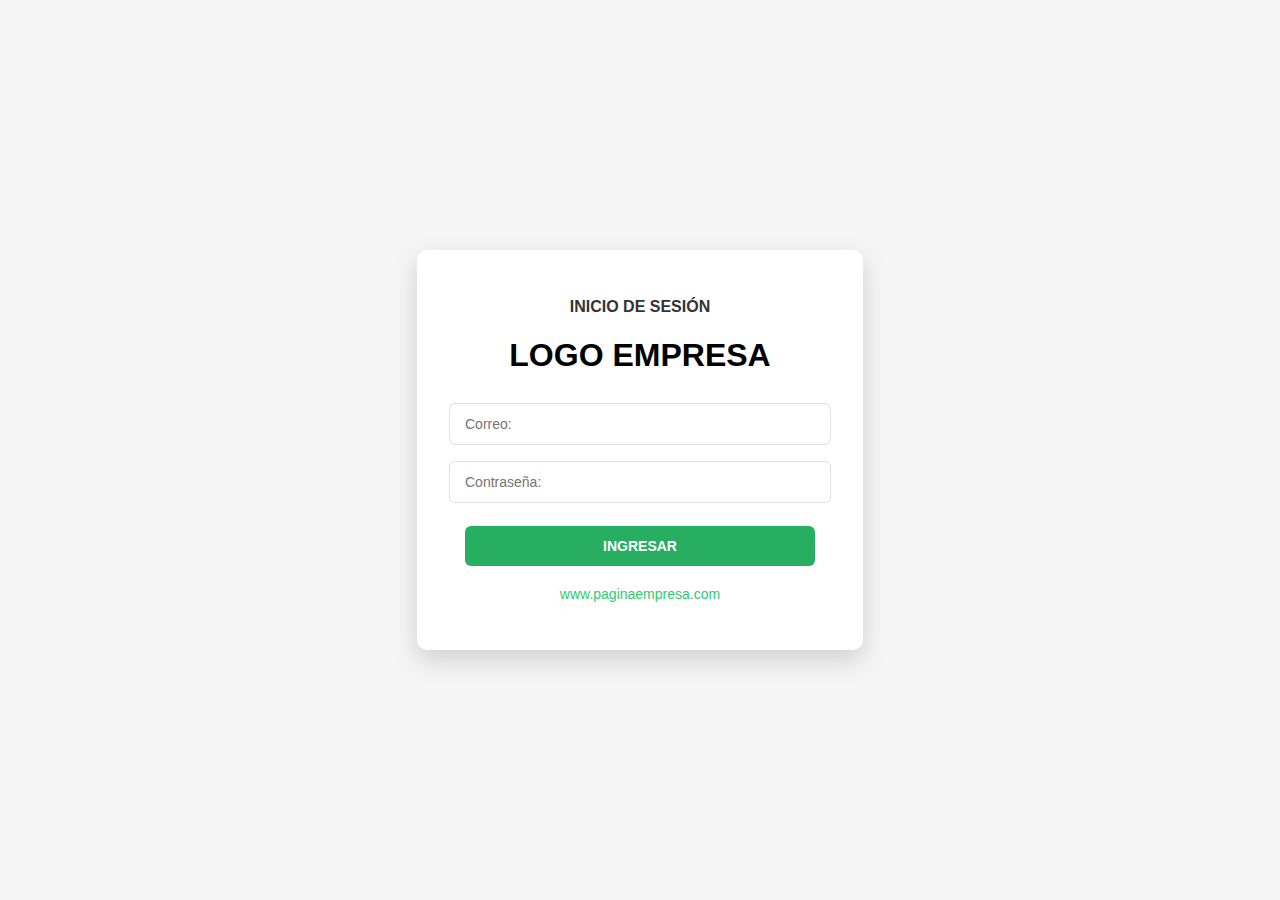
<file: index.html>
<!DOCTYPE html>
<html lang="es">

<head>
    <meta charset="UTF-8">
    <meta name="viewport" content="width=device-width, initial-scale=1.0">
    <title>Formulario de inicio de sesión</title>
    <link rel="stylesheet" href="css/index.css">
</head>

<body>
    <div class="login-container">
        <h2>INICIO DE SESIÓN</h2>
        <!-- <img src="logo.png" alt="logo empresa" class="logo"> -->
        <h1>LOGO EMPRESA</h1>
        <form action="vistas/inicio.html">
            <input type="email" placeholder="Correo:" required>
            <input type="password" placeholder="Contraseña:" required>
            <button type="submit" class="btn-ingresar">INGRESAR</button>
        </form>

        <a href="#" class="link">www.paginaempresa.com</a>
    </div>
</body>

</html>
</file>
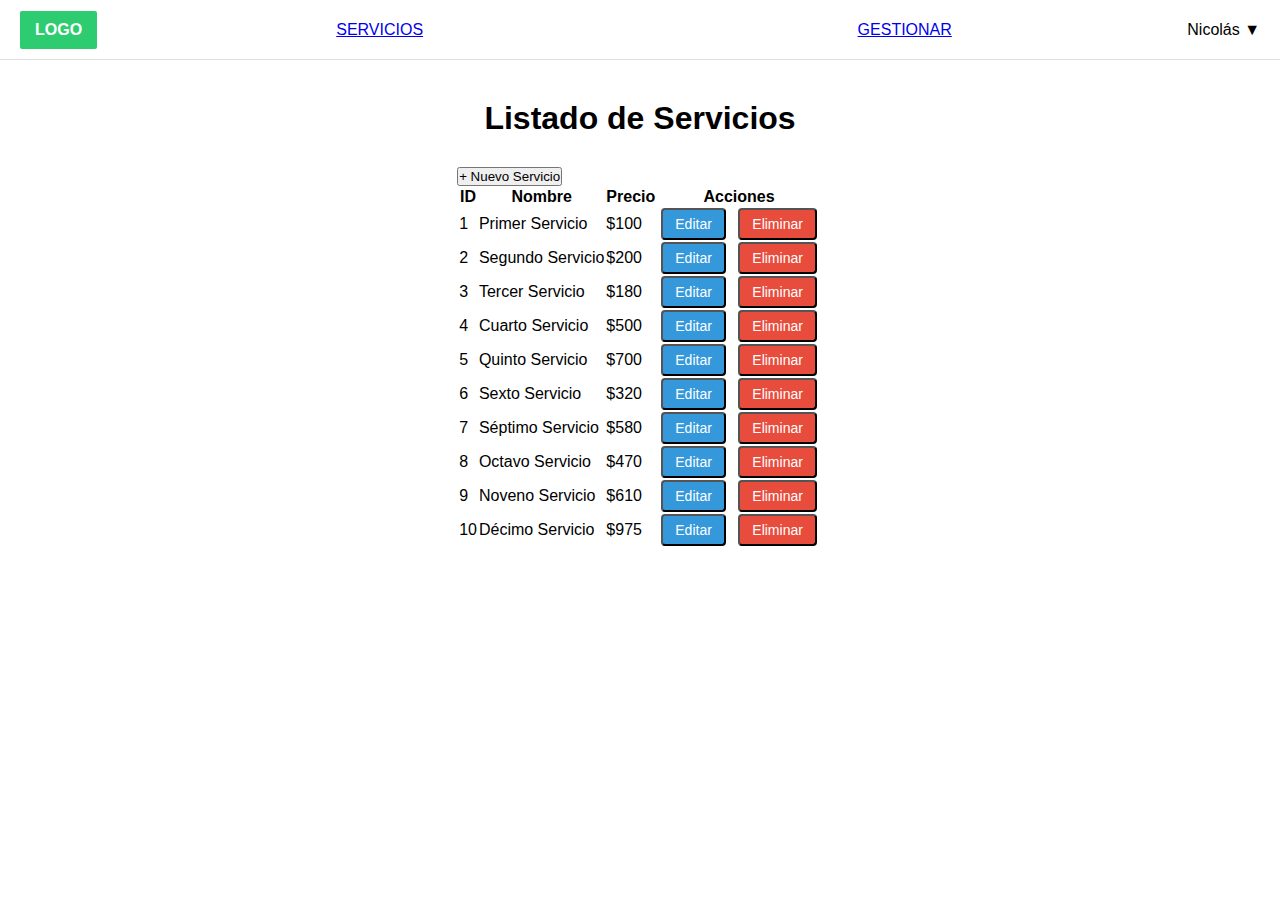
<file: vistas/crudadmin.html>
<!DOCTYPE html>
<html lang="es">

<head>
    <meta charset="UTF-8">
    <meta name="viewport" content="width=device-width, initial-scale=1.0">
    <title>Administrador de Servicios</title>
    <link rel="stylesheet" href="../css/crudadmin.css">
</head>

<body>
    <header class="header">
        <div class="logo-area">
            <div class="logo">LOGO</div>
        </div> <a href="../vistas/servicios.html" class="menu">Servicios</a> <a href="crudadmin.html"
            class="menu">GESTIONAR</a>
        <div class="user">Nicolás ▼</div>
    </header>

    <main class="main">
        <h1>Listado de Servicios</h1>
        <button id="btn-nuevo">+ Nuevo Servicio</button>

        <table>
            <thead>
                <tr>
                    <th>ID</th>
                    <th>Nombre</th>
                    <th>Precio</th>
                    <th>Acciones</th>
                </tr>
            </thead>
            <tbody>
                <!-- Se cargan desde app.js -->
            </tbody>
        </table>
    </main>

    <script src="../js/app.js"></script>
</body>

</html>


<!-- <!DOCTYPE html>
<html lang="es">

<head>
    <meta charset="UTF-8">
    <title>Servicios - Listado</title>
    <link rel="stylesheet" href="../css/crudadmin.css">
</head>

<body>
    <header class="header">
        <div class="logo-area">
            <div class="logo">LOGO</div>
        </div> <a href="../vistas/servicios.html" class="menu">Servicios</a> <a href="crudadmin.html"
            class="menu">GESTIONAR</a>
        <div class="user">Nicolás ▼</div>
    </header>
    <main class="main">
        <h1>Listado de Servicios</h1>
        <div class="actions"> <a href="crear.html">+ Nuevo Servicio</a> </div>
        <table class="table">
            <thead>
                <tr>
                    <th>ID</th>
                    <th>Nombre</th>
                    <th>Precio</th>
                    <th>Acciones</th>
                </tr>
            </thead>
            <tbody>
                <tr>
                    <td>1</td>
                    <td>Limpieza básica</td>
                    <td>$100</td>
                    <td> <a href="editar.html" class="btn btn-edit">Editar</a> <a href="eliminar.html"
                            class="btn btn-delete">Eliminar</a> </td>
                </tr>
                <tr>
                    <td>2</td>
                    <td>Mantenimiento Premium</td>
                    <td>$200</td>
                    <td> <a href="editar.html" class="btn btn-edit">Editar</a> <a href="eliminar.html"
                            class="btn btn-delete">Eliminar</a> </td>
                </tr>
            </tbody>
        </table>
    </main>
    <footer class="footer">FOOTER</footer>
</body>

</html> -->
</file>
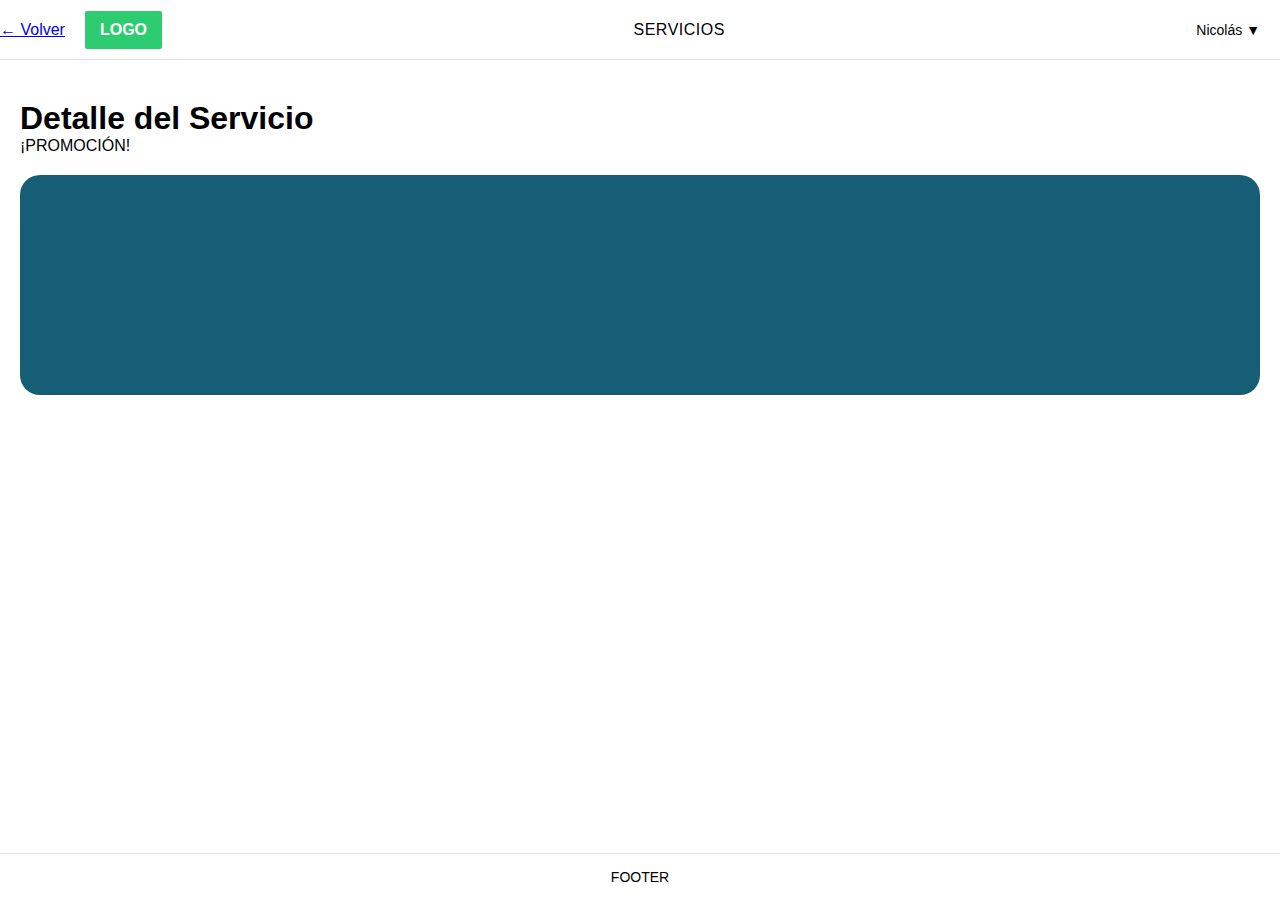
<file: vistas/detalleserv.html>
<!DOCTYPE html>
<html lang="es">

<head>
    <meta charset="UTF-8">
    <meta name="viewport" content="width=device-width, initial-scale=1.0">
    <title>Inicio - Sistema</title>
    <link rel="stylesheet" href="../css/detalleserv.css">
</head>

<body>
    <header class="header">
        <a href="servicios.html">← Volver</a>

        <div class="logo-area">
            <div class="logo">LOGO</div>
        </div>
        <a href="servicios.html" class="menu">SERVICIOS</a>
        <div class="user">Nicolás ▼</div>
    </header>

    <!-- <main class="main">
        <h2>DETALLE SERVICIO</h2>
        <p class="promo">¡PROMOCIÓN!</p>

        <div class="tarjeta-grande">
            <p class="precio"></p>
        </div>

        <div class="info-extra">
            <p class="descripcion"></p>
            <p class="cantidad"></p>
        </div>
    </main> -->

    <!-- <main class="tarjeta-grande">
        <div class="imagen"></div>
        <div class="contenido">
            <h2 class="nombre"></h2>
            <p class="precio"></p>
            <p class="descripcion"></p>
            <p class="cantidad"></p>
        </div>
    </main> -->

    <main class="main" id="detalle-servicio">
        <h1 id="titulo-servicio">Detalle del Servicio</h1>
        <p class="promo" id="promo">¡PROMOCIÓN!</p>

        <h2 class="nombre" id="nombre-servicio"></h2>
        <div class="tarjeta-grande">
            <p class="precio" id="precio-servicio"></p>
        </div>

        <div class="info-extra">
            <p class="descripcion" id="descripcion-servicio"></p>
            <p class="cantidad" id="cantidad-servicio"></p>
        </div>
    </main>

    <script src="../js/app.js"></script>

    <footer class="footer">
        FOOTER
    </footer>

</body>

</html>
</file>
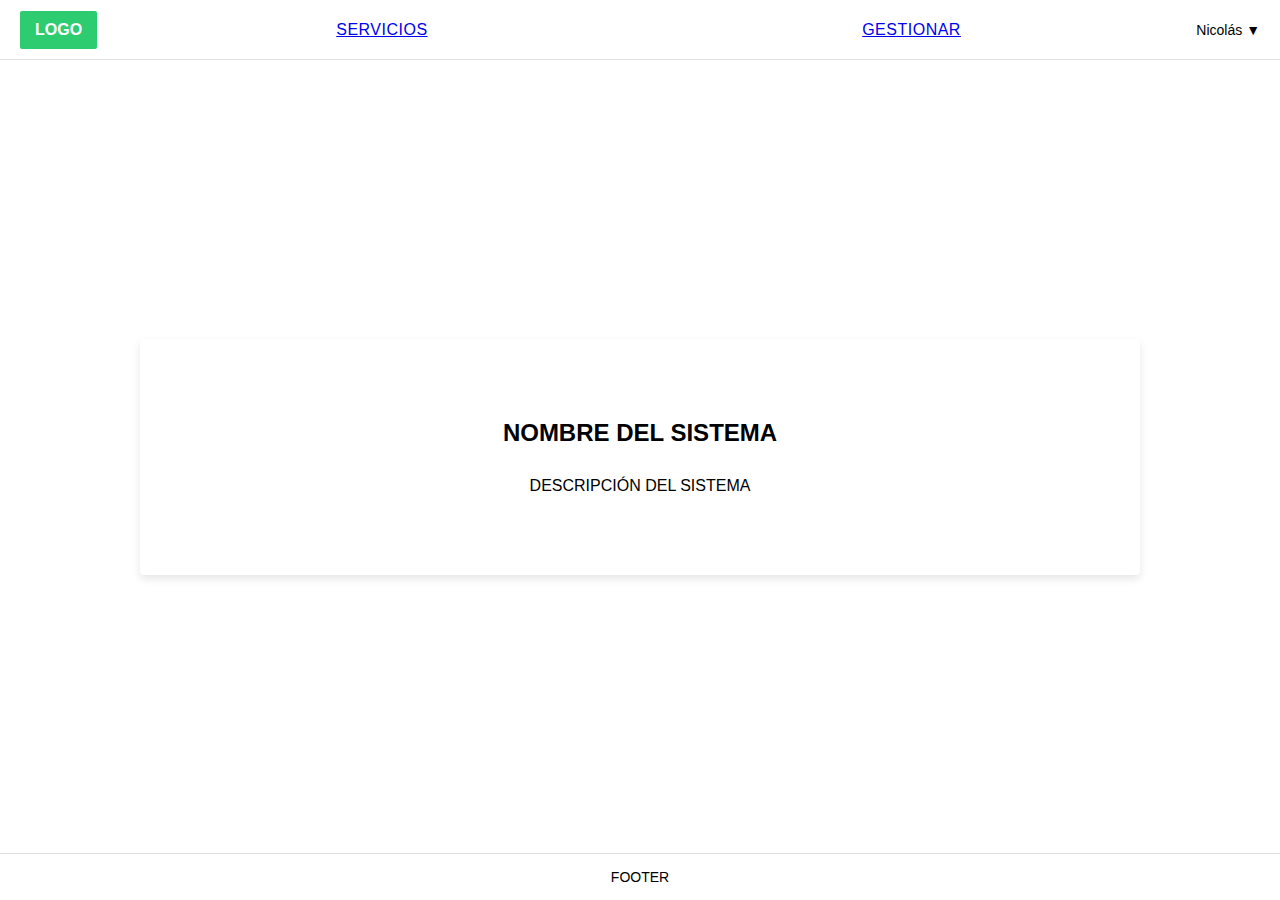
<file: vistas/inicio.html>
<!DOCTYPE html>
<html lang="es">

<head>
    <meta charset="UTF-8">
    <meta name="viewport" content="width=device-width, initial-scale=1.0">
    <title>Inicio - Sistema</title>
    <link rel="stylesheet" href="../css/inicio.css">
</head>

<body>
    <header class="header">
        <div class="logo-area">
            <div class="logo">LOGO</div>
        </div>
        <a href="servicios.html" class="menu">Servicios</a>
        <a href="crudadmin.html" class="menu">Gestionar</a>
        <div class="user">Nicolás ▼</div>
    </header>

    <main class="main">
        <div class="card">
            <h1>NOMBRE DEL SISTEMA</h1>
            <p>DESCRIPCIÓN DEL SISTEMA</p>
        </div>
    </main>

    <footer class="footer">
        FOOTER
    </footer>
</body>

</html>
</file>
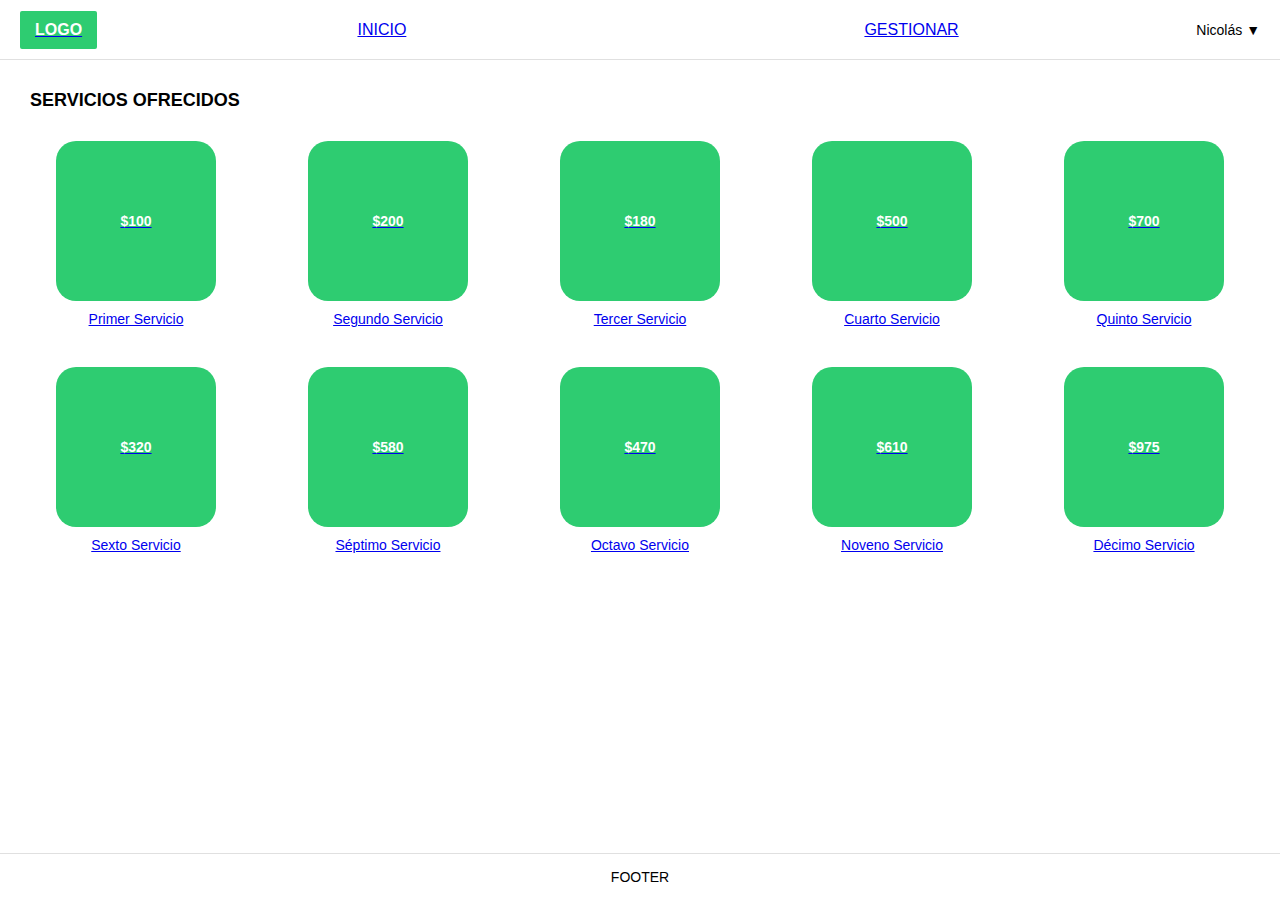
<file: vistas/servicios.html>
<!DOCTYPE html>
<html lang="es">

<head>
    <meta charset="UTF-8">
    <meta name="viewport" content="width=device-width, initial-scale=1.0">
    <title>Servicios Ofrecidos</title>
    <link rel="stylesheet" href="../css/servicios.css">
</head>

<body>
    <!-- HEADER -->
    <header class="header">
        <div class="logo-area">
            <a href="inicio.html">
                <div class="logo">LOGO</div>
            </a>
        </div>
        <a href="inicio.html" class="menu">INICIO</a>
        <a href="crudadmin.html" class="menu">GESTIONAR</a>

        <div class="user">Nicolás ▼</div>
    </header>

    <!-- MAIN -->
    <main class="main">
        <section class="services">
            <h2>SERVICIOS OFRECIDOS</h2>

            <div class="services-grid">
                <!-- Las tarjetas de servicios se cargan desde app.js -->
            </div>
        </section>
    </main>
    <script src="../js/app.js"></script>

    <!-- FOOTER -->
    <footer class="footer">
        FOOTER
    </footer>
</body>

</html>
</file>
<file: css/index.css>
/* Fondo general */
body {
    margin: 0;
    padding: 0;
    background: #f5f5f5;
    font-family: 'Segoe UI', Tahoma, sans-serif;
    display: flex;
    justify-content: center;
    align-items: center;
    height: 100vh;
}

/* Contenedor principal */
.login-container {
    background: #fff;
    width: 350px;
    padding: 3rem;
    border-radius: 10px;
    box-shadow: 0 10px 25px rgba(0, 0, 0, 0.15);
    text-align: center;
}

/* Título */
.login-container h2 {
    margin-top: 0;
    margin-bottom: 20px;
    font-size: 16px;
    font-weight: 700;
    color: #333;
}

/* Logo */
.logo {
    width: 180px;
    margin-bottom: 25px;
}

.login-container form {
    display: flex;
    flex-direction: column;
    align-items: center;
}

/* Inputs */
.login-container input {
    width: 100%;
    padding: 12px 15px;
    margin: 8px 0;
    border: 1px solid #e0e0e0;
    border-radius: 6px;
    font-size: 14px;
    outline: none;
    transition: border 0.2s;
}

.login-container input:focus {
    border-color: #2ecc71;
}

/* Botón principal */
.btn-ingresar {
    width: 100%;
    background: #27ae60;
    color: #fff;
    border: none;
    padding: 12px;
    margin-top: 15px;
    border-radius: 6px;
    font-size: 14px;
    font-weight: bold;
    cursor: pointer;
    transition: background 0.2s, transform 0.1s;
}

.btn-ingresar:hover {
    background: #219150;
}

/* Botón secundario (recuperar) */
.btn-recuperar {
    width: 100%;
    background: #f5f5f5;
    color: #999;
    border: none;
    padding: 12px;
    margin-top: 12px;
    border-radius: 6px;
    font-size: 13px;
    cursor: pointer;
    transition: background 0.2s;
}

.btn-recuperar:hover {
    background: #eaeaea;
}

/* Enlace inferior */
.link {
    display: block;
    margin-top: 20px;
    color: #2ecc71;
    text-decoration: none;
    font-size: 14px;
}

.link:hover {
    text-decoration: underline;
}
</file>
<file: css/servicios.css>
* {
    margin: 0;
    padding: 0;
    box-sizing: border-box;
}

body {
    font-family: "Segoe UI", Tahoma, sans-serif;
    background: #fff;
    color: #000;
    display: flex;
    flex-direction: column;
    min-height: 100vh;
}

.header {
    display: flex;
    align-items: center;
    height: 60px;
    border-bottom: 1px solid #e0e0e0;
    background: #fff;
}

.logo-area {
    display: flex;
    align-items: center;
    padding: 0 20px;
    gap: 10px;
}

.logo {
    background: #2ecc71;
    color: #fff;
    padding: 10px 15px;
    font-weight: bold;
    border-radius: 2px;
}

.company-name {
    font-size: 15px;
}

.menu {
    flex: 1;
    display: flex;
    justify-content: center;
    align-items: center;
    font-weight: 500;
    text-transform: uppercase;
}

.user {
    padding: 0 20px;
    font-size: 14px;
}

.footer {
    text-align: center;
    padding: 15px;
    border-top: 1px solid #e0e0e0;
    font-size: 14px;
    background: #fff;
}

/* MAIN */
.main {
    flex: 1;
    padding: 30px;
}

.services h2 {
    font-size: 18px;
    font-weight: 600;
    margin-bottom: 30px;
}

/* GRID DE SERVICIOS */
.services-grid {
    display: grid;
    grid-template-columns: repeat(5, 1fr);
    gap: 40px;
    justify-items: center;
}

.service-card {
    text-align: center;
}

.service-image {
    width: 160px;
    height: 160px;
    background: #2ecc71;
    border-radius: 20px;
    display: flex;
    justify-content: center;
    align-items: center;
    margin-bottom: 10px;
}

.price {
    color: #fff;
    font-weight: bold;
    font-size: 14px;
}

.service-name {
    font-size: 14px;
    margin-top: 5px;
}
</file>
<file: css/crudadmin.css>
/* Reset básico */
* {
    margin: 0;
    padding: 0;
    box-sizing: border-box;
}

body {
    font-family: "Segoe UI", Tahoma, sans-serif;
    background: #fff;
    color: #000;
    min-height: 100vh;
    display: flex;
    flex-direction: column;
}

/* Header */
.header {
    display: flex;
    align-items: center;
    height: 60px;
    border-bottom: 1px solid #e0e0e0;
    background: #fff;
}

.logo-area,
.user {
    display: flex;
    align-items: center;
    padding: 0 20px;
}

.logo {
    background: #2ecc71;
    color: #fff;
    padding: 10px 15px;
    font-weight: bold;
    border-radius: 2px;
}

.company-name {
    font-size: 15px;
}

.menu {
    flex: 1;
    display: flex;
    justify-content: center;
    align-items: center;
    font-weight: 500;
    text-transform: uppercase;
}

/* Main */
.main {
    flex: 1;
    padding: 40px 20px;
    max-width: 1200px;
    margin: 0 auto;
}

h1 {
    text-align: center;
    margin-bottom: 30px;
}

.actions {
    text-align: right;
    margin-bottom: 20px;
}

.actions a {
    background: #2ecc71;
    color: #fff;
    padding: 8px 16px;
    text-decoration: none;
    border-radius: 4px;
}

.table {
    width: 100%;
    border-collapse: collapse;
}

.table th,
.table td {
    border: 1px solid #ccc;
    padding: 10px;
    text-align: center;
}

.table th {
    background: #f4f4f4;
}

.btn {
    padding: 6px 12px;
    border-radius: 4px;
    text-decoration: none;
    color: #fff;
    margin: 0 4px;
    font-size: 14px;
}

.btn-edit {
    background: #3498db;
}

.btn-delete {
    background: #e74c3c;
}

.form-box {
    max-width: 500px;
    margin: 0 auto;
    background: #fff;
    padding: 30px;
    border: 1px solid #ccc;
    border-radius: 6px;
}

.form-box input,
.form-box textarea {
    width: 100%;
    padding: 10px;
    margin-bottom: 15px;
    border: 1px solid #ccc;
    border-radius: 4px;
}

.form-box button {
    background: #2ecc71;
    color: #fff;
    border: none;
    padding: 10px 20px;
    border-radius: 4px;
    cursor: pointer;
}

/* Footer */
.footer {
    text-align: center;
    padding: 15px;
    border-top: 1px solid #e0e0e0;
    font-size: 14px;
    background: #fff;
}
</file>
<file: css/detalleserv.css>
/* Reset */
* {
    margin: 0;
    padding: 0;
    box-sizing: border-box;
}

body {
    font-family: "Segoe UI", Tahoma, sans-serif;
    background: #fff;
    color: #000;
    display: flex;
    flex-direction: column;
    min-height: 100vh;
}

/* HEADER */
.header {
    display: flex;
    align-items: center;
    height: 60px;
    border-bottom: 1px solid #e0e0e0;
    background: #fff;
}

.logo-area {
    display: flex;
    align-items: center;
    gap: 10px;
    padding: 0 20px;
}

.logo {
    background: #2ecc71;
    color: #fff;
    padding: 10px 15px;
    font-weight: bold;
    border-radius: 2px;
}

.menu {
    flex: 1;
    display: flex;
    justify-content: center;
    align-items: center;
    font-weight: 500;
    text-transform: uppercase;
    letter-spacing: 0.5px;
    text-decoration: none;
    color: inherit;
}

.user {
    font-size: 14px;
    padding: 0 20px;
}

.main {
    flex: 1;
    padding: 40px 20px; 
    width: 100%;         
    margin: 0;           
    box-sizing: border-box;
}

.main h2 {
    font-size: 24px;
    font-weight: 700;
    margin-bottom: 20px;
    text-align: left;
}

.promo {
    margin-bottom: 20px;
}

/* Tarjeta azul */
.tarjeta-grande {
    background-color: #155e75;
    border-radius: 20px;
    width: 100%;
    min-height: 220px;
    display: flex;
    justify-content: center;
    align-items: center;
    color: #fff;
    font-size: 1.6rem;
    padding: 30px;
    box-sizing: border-box;
    margin-bottom: 30px;
    text-align: center;
}

.precio {
    font-weight: bold;
}

/* Descripción y cantidad */
.info-extra {
    display: flex;
    justify-content: space-between;
    align-items: flex-start;
    flex-wrap: wrap;
    gap: 20px;
}

.descripcion {
    flex: 1 1 60%;
    min-width: 200px;
    font-size: 16px;
    line-height: 1.4;
}

.cantidad {
    flex: 0 1 auto;
    min-width: 180px;
    font-size: 16px;
    text-align: right;
}

/* FOOTER */
.footer {
    text-align: center;
    padding: 15px;
    border-top: 1px solid #e0e0e0;
    font-size: 14px;
    background: #fff;
}

/* Responsive */
@media (max-width: 768px) {
    .tarjeta-grande {
        font-size: 1.3rem;
        min-height: 180px;
        padding: 20px;
    }

    .info-extra {
        flex-direction: column;
        align-items: flex-start;
    }

    .cantidad {
        text-align: left;
    }
}
</file>
<file: css/inicio.css>
/* Reset */
* {
    margin: 0;
    padding: 0;
    box-sizing: border-box;
}

body {
    font-family: "Segoe UI", Tahoma, sans-serif;
    background: #fff;
    color: #000;
    display: flex;
    flex-direction: column;
    min-height: 100vh;
}

/* HEADER */
.header {
    display: flex;
    align-items: center;
    height: 60px;
    border-bottom: 1px solid #e0e0e0;
    background: #fff;
}

.logo-area {
    display: flex;
    align-items: center;
    gap: 10px;
}

.logo-area,
.user {
    display: flex;
    align-items: center;
    padding: 0 20px;
}

.logo {
    background: #2ecc71;
    /* color de fondo del recuadro LOGO */
    color: #fff;
    padding: 10px 15px;
    font-weight: bold;
    border-radius: 2px;
}

.company-name {
    font-size: 15px;
}

.menu {
    flex: 1;
    display: flex;
    justify-content: center;
    align-items: center;
    font-weight: 500;
    text-transform: uppercase;
    letter-spacing: 0.5px;
}

.user {
    font-size: 14px;
}

/* MAIN */
.main {
    flex: 1;
    display: flex;
    justify-content: center;
    align-items: center;
    padding: 40px 20px;
}

.card {
    width: 90%;
    max-width: 1000px;
    background: #fff;
    border-radius: 4px;
    box-shadow: 0 4px 8px rgba(0, 0, 0, 0.1);
    padding: 80px 20px;
    text-align: center;
}

.card h1 {
    font-size: 24px;
    font-weight: 700;
    margin-bottom: 30px;
}

.card p {
    font-size: 16px;
    text-transform: uppercase;
}

/* FOOTER */
.footer {
    text-align: center;
    padding: 15px;
    border-top: 1px solid #e0e0e0;
    font-size: 14px;
    background: #fff;
}
</file>
